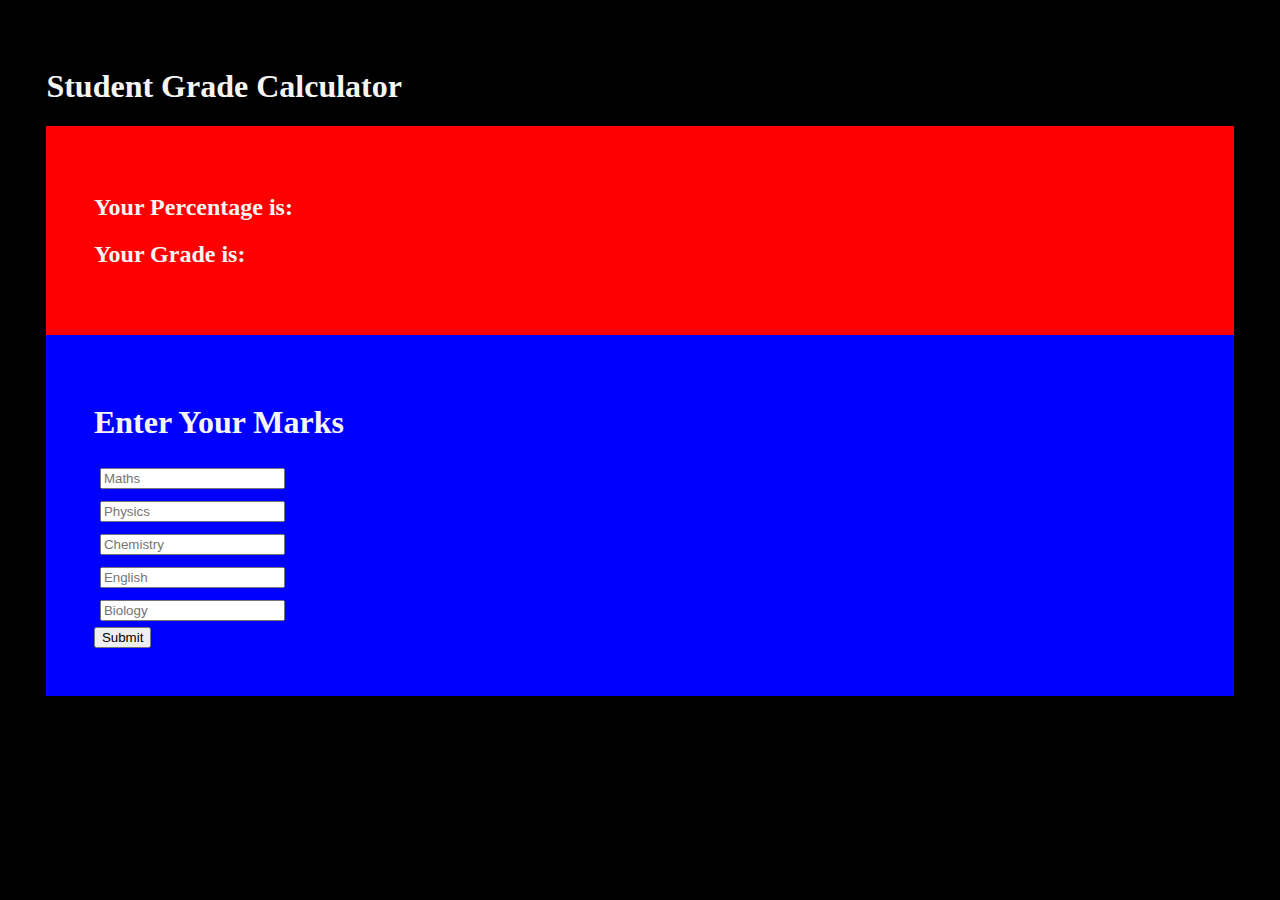
<file: students grader system/index.html>
<!doctype html>
<html lang="en">

<head>
    <!-- Required meta tags -->
    <meta charset="utf-8">
    <meta name="viewport" content="width=device-width, initial-scale=1">

    <!-- Bootstrap CSS -->
    <link href="https://cdn.jsdelivr.net/npm/bootstrap@5.0.2/dist/css/bootstrap.min.css" rel="stylesheet"
        integrity="sha384-EVSTQN3/azprG1Anm3QDgpJLIm9Nao0Yz1ztcQTwFspd3yD65VohhpuuCOmLASjC" crossorigin="anonymous">

    <title>Hello, world!</title>
    <link rel="stylesheet" href="style.css">
    <!-- <link rel="stylesheet" href="style.css"> -->
</head>

<body>
    <h1>Student Grade Calculator</h1>

    <div class="container">
        <div class="row">
            <div class="col-sm-4 red">
                <h2>Your Percentage is:</h2>
                <h3 id="percentage"></h3>
                <h2>Your Grade is:</h2>
                <h3 id="grade"></h3>

            </div>
            <div class="col-sm-8 blue">
                <h1>Enter Your Marks</h1>
                <div class="form-group">
                    <input type="text" class="form-control" placeholder="Maths" id="maths">
                </div>
                <div class="form-group">
                    <input type="text" class="form-control" placeholder="Physics" id="physics">
                </div>
                <div class="form-group">
                    <input type="text" class="form-control" placeholder="Chemistry" id="chemistry">
                </div>
                <div class="form-group">
                    <input type="text" class="form-control" placeholder="English" id="english">
                </div>
                <div class="form-group">
                    <input type="text" class="form-control" placeholder="Biology" id="biology">
                </div>

                <button type="submit" onclick="getmarks()" class="btn btn-primary">Submit</button>


            </div>

        </div>
        <div class="row">
            <div class="col-sm-12 white">
                <h3 id="pass"></h3>
            </div>
        </div>
    </div>
   <div class="container-fluid bg-dark">
       
   </div>
    <!-- Optional JavaScript; choose one of the two! -->
 <script src="script.js"></script>
    <!-- Option 1: Bootstrap Bundle with Popper -->
    <script src="https://cdn.jsdelivr.net/npm/bootstrap@5.0.2/dist/js/bootstrap.bundle.min.js"
        integrity="sha384-MrcW6ZMFYlzcLA8Nl+NtUVF0sA7MsXsP1UyJoMp4YLEuNSfAP+JcXn/tWtIaxVXM"
        crossorigin="anonymous"></script>

    <!-- Option 2: Separate Popper and Bootstrap JS -->
    <!--
    <script src="https://cdn.jsdelivr.net/npm/@popperjs/core@2.9.2/dist/umd/popper.min.js" integrity="sha384-IQsoLXl5PILFhosVNubq5LC7Qb9DXgDA9i+tQ8Zj3iwWAwPtgFTxbJ8NT4GN1R8p" crossorigin="anonymous"></script>
    <script src="https://cdn.jsdelivr.net/npm/bootstrap@5.0.2/dist/js/bootstrap.min.js" integrity="sha384-cVKIPhGWiC2Al4u+LWgxfKTRIcfu0JTxR+EQDz/bgldoEyl4H0zUF0QKbrJ0EcQF" crossorigin="anonymous"></script>
    -->
</body>

</html>
</file>
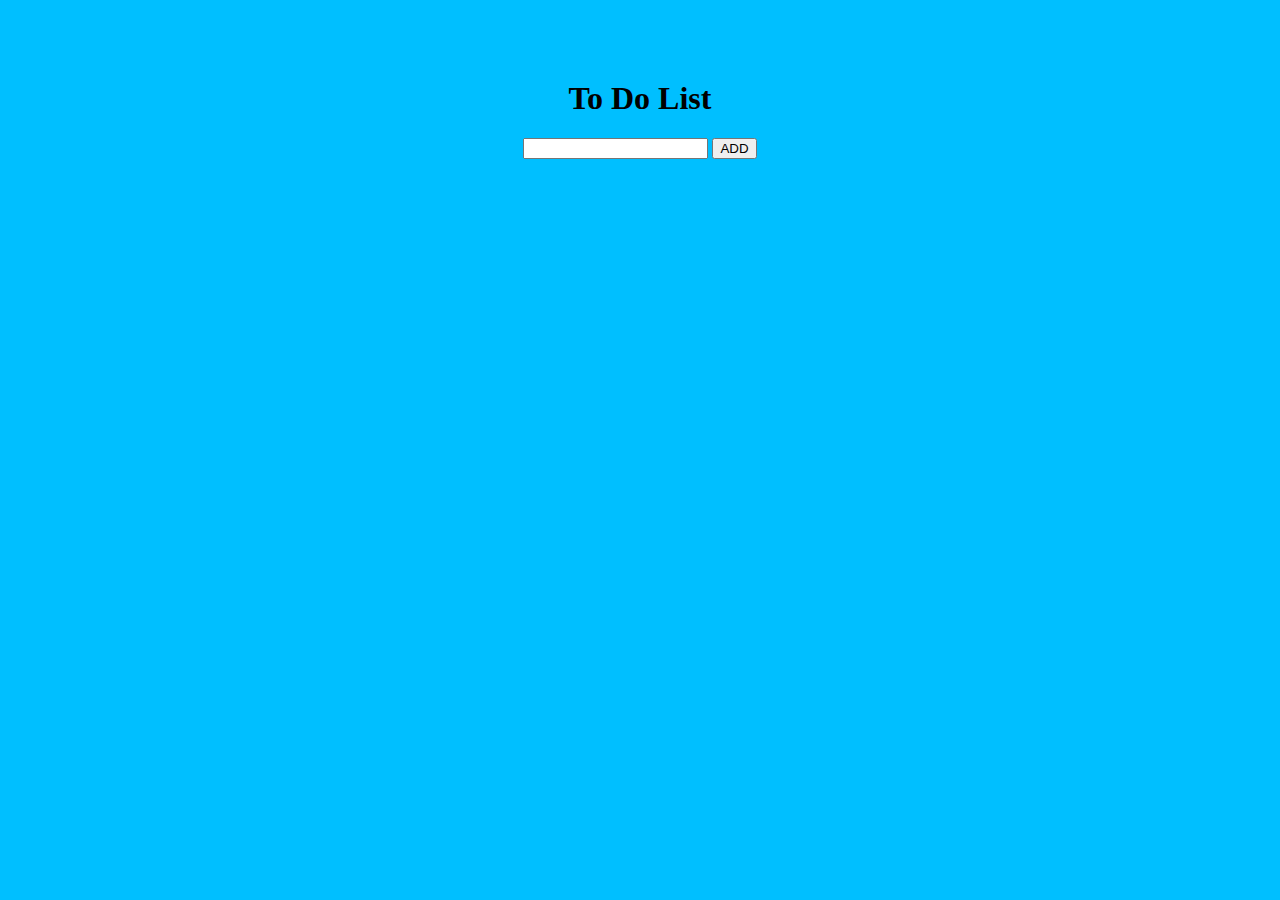
<file: to-do list/index.html>
<!doctype html>
<html lang="en">

<head>

    <meta charset="utf-8">
    <meta name="viewport" content="width=device-width, initial-scale=1">


    <link href="https://cdn.jsdelivr.net/npm/bootstrap@5.0.2/dist/css/bootstrap.min.css" rel="stylesheet"
        integrity="sha384-EVSTQN3/azprG1Anm3QDgpJLIm9Nao0Yz1ztcQTwFspd3yD65VohhpuuCOmLASjC" crossorigin="anonymous">

    <title>Hello, world!</title>
    <link rel="stylesheet" href="style.css">

</head>

<body>
    <div id="mydiv" class="container custom">
        <h1>To Do List</h1>
        <div class="form-inline d-flex justify-content-center">
            <input type="text" name="val" id="input" class="form-control">
            <button id="mybtn" type="button" class="btn btn-primary" onclick="newElement()">ADD</button>
        </div>
    </div>
    <div class="container mx-auto">
        <ul id="myul" class="list-group">

        </ul>
    </div>

    <script src="script.js"></script>
    
    <script src="https://cdn.jsdelivr.net/npm/bootstrap@5.0.2/dist/js/bootstrap.bundle.min.js"
        integrity="sha384-MrcW6ZMFYlzcLA8Nl+NtUVF0sA7MsXsP1UyJoMp4YLEuNSfAP+JcXn/tWtIaxVXM"
        crossorigin="anonymous"></script>

</body>

</html>
</file>
<file: students grader system/style.css>
body{
    background-color: black;
    padding: 3%;
    color: whitesmoke;
}
.red{
    background-color: red;
    padding: 4%;
}
.blue{
    background-color: blue;
    padding: 4%;
}
.form-group{
    padding: 6px;
}
.white{
    background-color: whitesmoke;
    color: black;
}
</file>
<file: to-do list/style.css>
.custom{
    padding: 4%;
    text-align: center;
}
body{
    background-color: deepskyblue;
}
</file>
